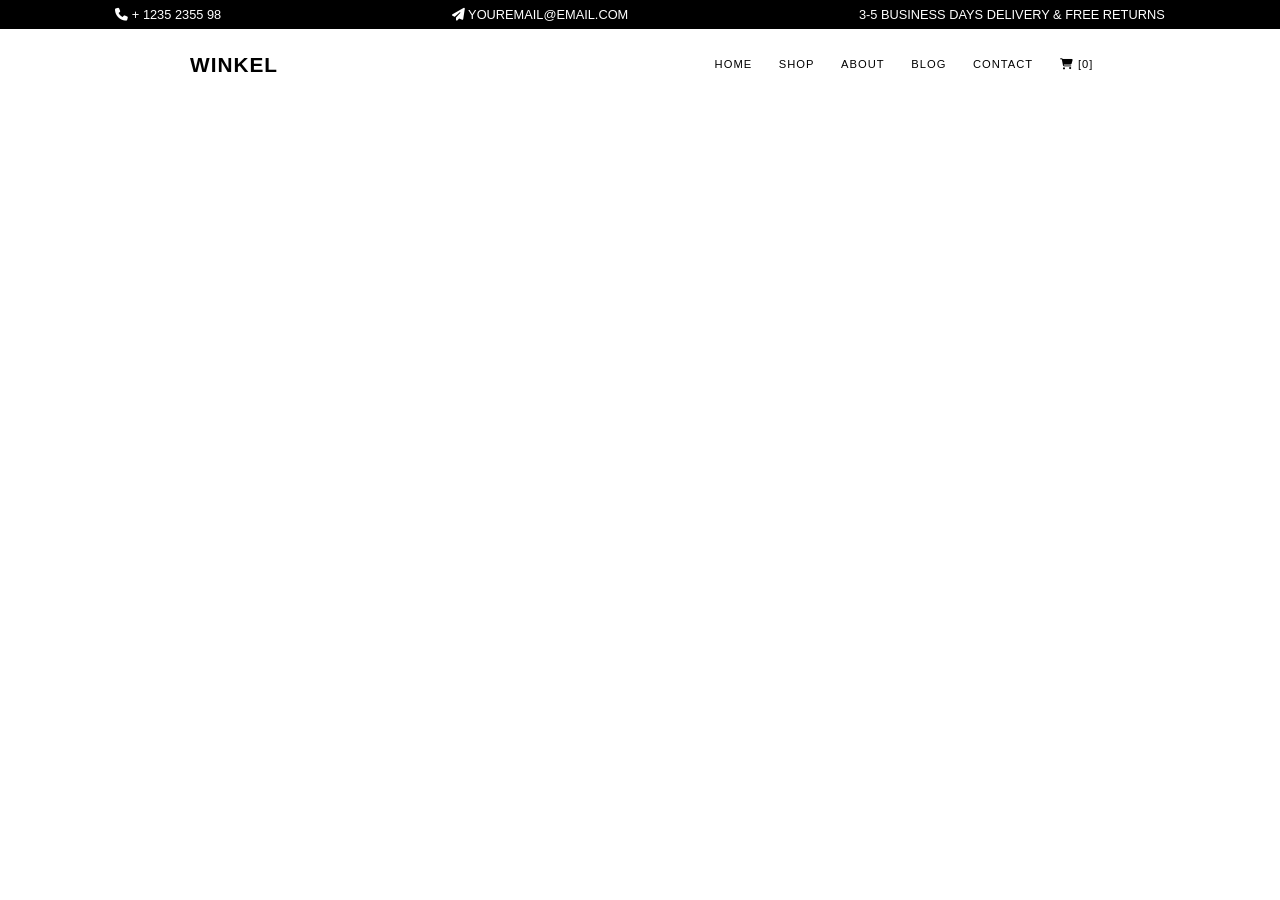
<file: index.html>
<!DOCTYPE html>
<html lang="en">
<head>
    <meta charset="UTF-8">
    <meta http-equiv="X-UA-Compatible" content="IE=edge">
    <meta name="viewport" content="width=device-width, initial-scale=1.0">
    <title>Winkel</title>
    <link rel="stylesheet" href="https://cdnjs.cloudflare.com/ajax/libs/font-awesome/6.6.0/css/all.min.css" integrity="sha512-Kc323vGBEqzTmouAECnVceyQqyqdsSiqLQISBL29aUW4U/M7pSPA/gEUZQqv1cwx4OnYxTxve5UMg5GT6L4JJg==" crossorigin="anonymous" referrerpolicy="no-referrer" />
    <link rel="stylesheet" type="text/css" href="./CSS/home-style.css">
</head>

<body>

    <div class="top black-bg">
        <div class="top-info">
            <i class="fa-solid fa-phone"></i>
            <span>+ 1235 2355 98</span>
        </div>
        <div class="top-info">
            <i class="fa-solid fa-paper-plane"></i>
            <span>youremail@email.com</span>
        </div>
        <div class="top-info">
            <span>3-5 Business days delivery & Free Returns</span>
        </div>
    </div>

    <nav class="navbar">
        <div class="nav-container">
            <div class="nav logo">WINKEL</div>
            <ul type="none" class="nav navlinks">
                <li>home</li>
                <li>shop</li>
                <li>about</li>
                <li>blog</li>
                <li>contact</li>
                <li><i class="fa-solid fa-cart-shopping"></i> [0]</li>
            </ul>
        </div>
    </nav>
</body>
</html>
</file>
<file: CSS/home-style.css>
*{
    margin: 0px;
    padding: 0px;
    box-sizing: border-box;
}

body{
    background: #fff;
    font-family: -apple-system, BlinkMacSystemFont, "Segoe UI", Roboto, "Helvetica Neue", Arial, "Noto Sans", sans-serif, "Apple Color Emoji", "Segoe UI Emoji", "Segoe UI Symbol", "Noto Color Emoji";
    font-size: 1rem;
    font-weight: 400;
    line-height: 1.5;
    color: gray;
}

.top{
    display: flex;
    justify-content: space-around;
    text-transform: uppercase;
    font-size: .8rem;
    padding: 5px 0px;
}
.black-bg{
    background-color: black;
    color: white;
}

.navbar{
    display: flex;
    justify-content: center;
}
.nav-container{
    width: 75%;
    display: flex;
    /* border: 1px solid gray; */
    color: black;
    justify-content: space-between;
    align-items: center;
    text-transform: uppercase;
    padding: 20px 0px;
    letter-spacing: 1px;
}
.logo{
    padding: 0px 30px;
    font-weight: 800;
    font-size: 1.3rem;
}
.navlinks{
    width: 45%;
    display: flex;
    justify-content: space-evenly;
    font-size: 0.7rem;
}
</file>
